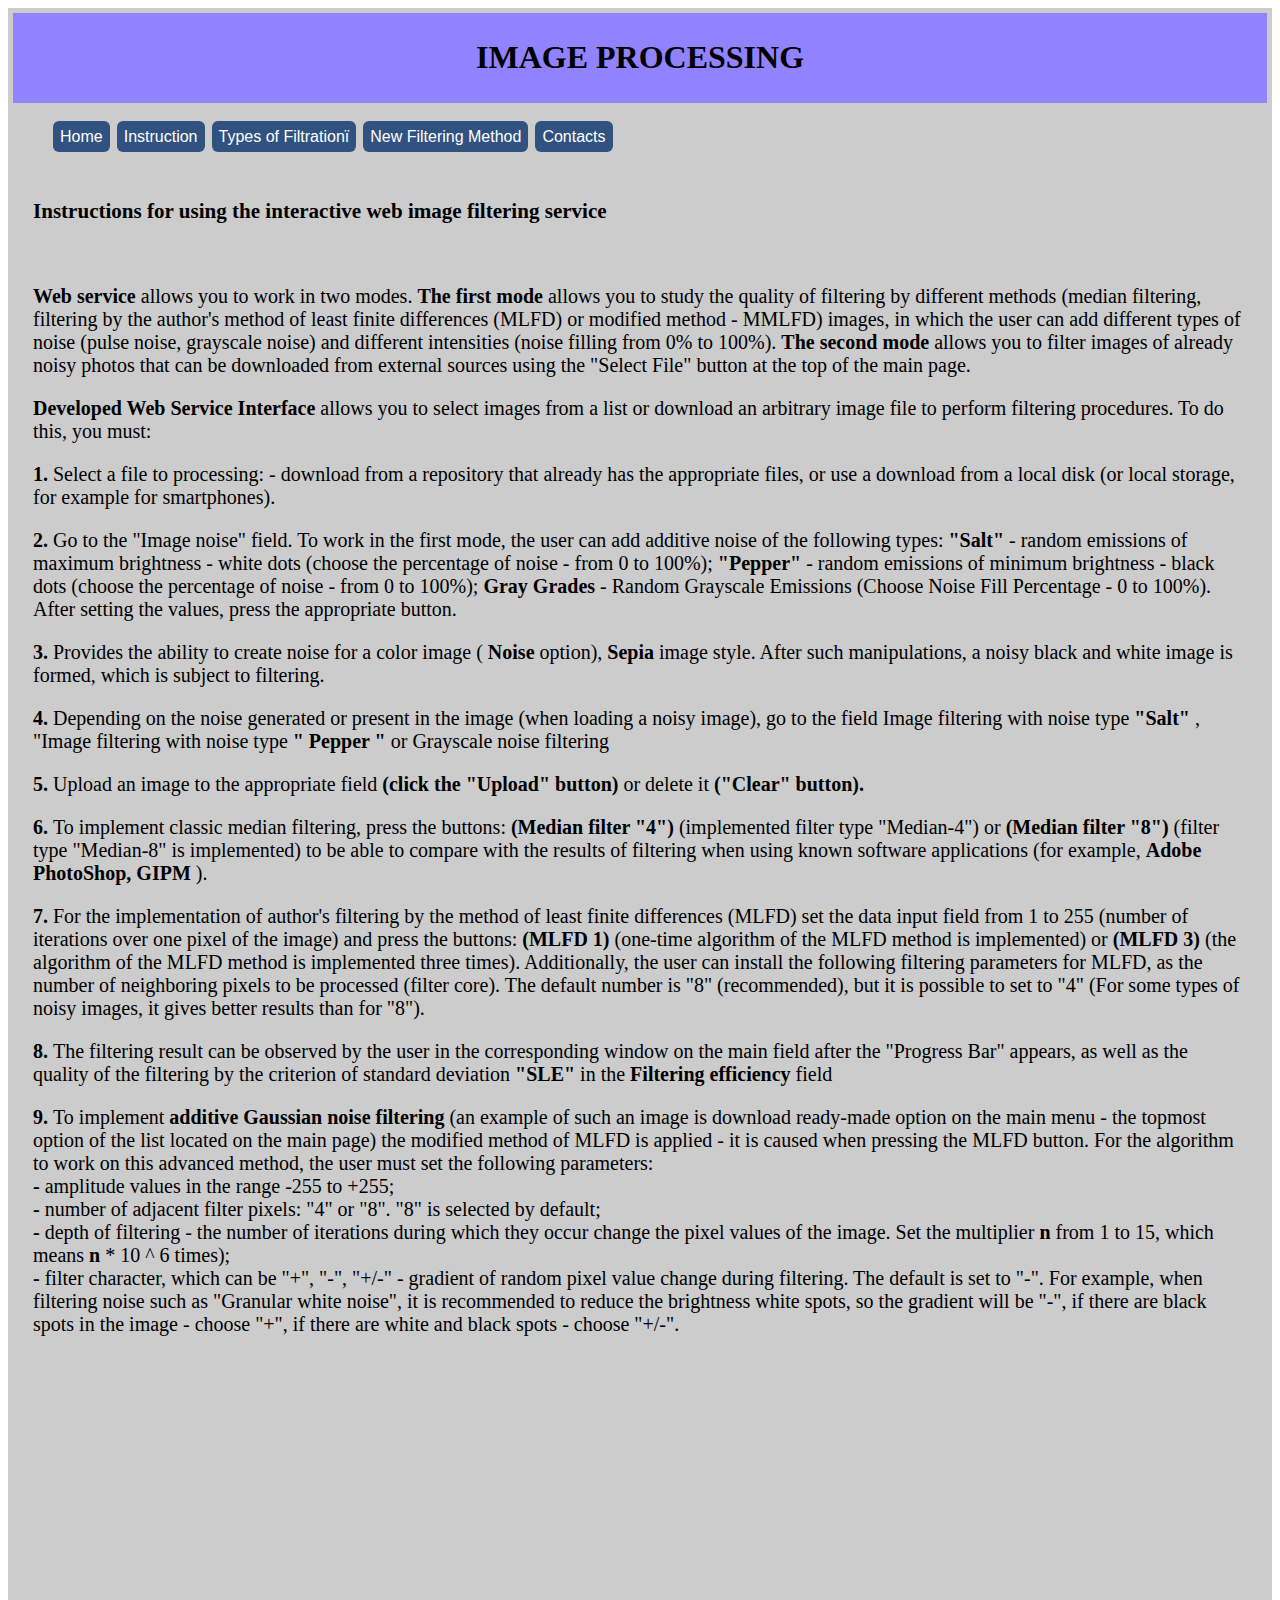
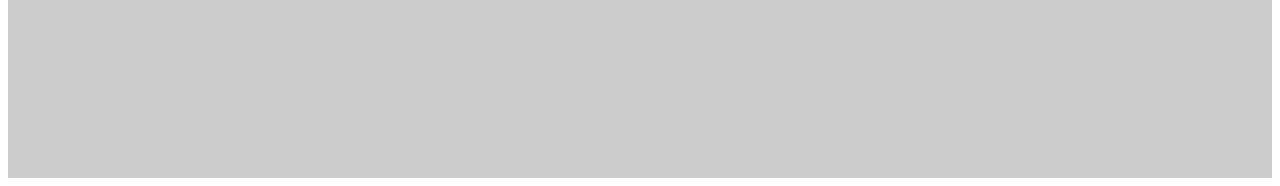
<file: html/ind_1.html>
<!DOCTYPE>
<html>
<head>
    <link href="css/style_menu.css" rel="stylesheet" type="text/css"/>
    <meta http-equiv="content-type" content="text/html; charset=utf-8" />
    <title>Image Processing</title>
</head>


<body>
<div id="wrapper">
    <div id="header">
        <h1>Image Processing </h1>
    </div>
    
	<div id="menu">
       <ul>
         <li><a href="../index.html">Home</a></li>
         <li><a href="ind_1.html">Instruction</a></li>
         <li><a href="ind_2.html">Types of Filtrationї</a></li>
         <li><a href="ind_3.html">New Filtering Method</a></li>
         <li><a href="ind_4.html">Contacts</a></li>
         </ul>
    </div>
	
<div id="wrapper_menu">
   
   <div id="text_menu">
     <h3>Instructions for using the interactive web image filtering service </h3>
    </div>
	
	<div id="text_">  
	 <p><b>Web service </b> allows you to work in two modes. <b> The first mode </b> 
	 allows you to study the quality of filtering by different methods (median filtering, 
	 filtering by the author's method of least finite differences (MLFD) or modified method - MMLFD) images, 
	 in which the user can add different types of noise (pulse noise, grayscale noise) and different intensities (noise filling from 0% to 100%).
     <b> The second mode </b> allows you to filter images of already noisy photos that can be downloaded from external 
     sources using the "Select File" button at the top of the main page.
	 </p>
	 
	 <p> <b> Developed Web Service Interface </b> allows you to select images from a list or download an arbitrary
	 image file to perform filtering procedures. To do this, you must: </p> <p> <b> 1. </b> Select a file to processing:
	 - download from a repository that already has the appropriate files, or use a download from a local disk 
	 (or local storage, for example for smartphones). </p>
	 
	 <p> <b> 2. </b> Go to the "Image noise" field. To work in the first mode, the user can add additive noise of the following types:
      <b> "Salt" </b> - random emissions of maximum brightness - white dots (choose the percentage of noise - from 0 to 100%);
      <b> "Pepper" </b> - random emissions of minimum brightness - black dots (choose the percentage of noise - from 0 to 100%);
      <b> Gray Grades </b> - Random Grayscale Emissions (Choose Noise Fill Percentage - 0 to 100%).
After setting the values, press the appropriate button.
</p>
	
	<p> <b> 3. </b> Provides the ability to create noise for a color image (<b> Noise </b> option),
<b> Sepia </b> image style. After such manipulations, a noisy black and white image is formed, which is subject to filtering. </p>
	
	<p> <b> 4. </b> Depending on the noise generated or present in the image (when loading a noisy image), go to the field
Image filtering with noise type <b> "Salt" </b>, "Image filtering with noise type <b>" Pepper "</b>
or Grayscale noise filtering </b> </p>
	
	<p> <b> 5. </b> Upload an image to the appropriate field <b> (click the "Upload" button) </b> or delete it <b> ("Clear" button). </b> </ p>
	
	<p> <b> 6. </b> To implement classic median filtering, press the buttons: <b> (Median filter "4")
	</b> (implemented filter type "Median-4") or <b> (Median filter "8") </b> (filter type "Median-8" is implemented)
to be able to compare with the results of filtering when using known software applications (for example, <b> Adobe PhotoShop, GIPM </b>). </p>
	
	<p> <b> 7. </b> For the implementation of author's filtering by the method of least finite differences (MLFD)
set the data input field from 1 to 255 (number of iterations over one pixel of the image)
and press the buttons:
<b> (MLFD 1) </b> (one-time algorithm of the MLFD method is implemented) or <b> (MLFD 3) </b>
(the algorithm of the MLFD method is implemented three times). Additionally, the user can install the following
filtering parameters for MLFD, as the number of neighboring pixels to be processed (filter core).
    The default number is "8" (recommended), but it is possible to set to "4"
(For some types of noisy images, it gives better results than for "8"). </p>
	
	<p> <b> 8. </b> The filtering result can be observed by the user in the corresponding window on the main 
	field after the "Progress Bar" appears, as well as the quality of the filtering by the criterion of standard deviation <b> 
	"SLE" </b> in the <b> Filtering efficiency </b> field
	 
	 <p> <b> 9. </b> To implement <b> additive Gaussian noise filtering </b> (an example of such an image is
download ready-made option on the main menu - the topmost option of the list located on the main page)
the modified method of MLFD is applied - it is caused when pressing the MLFD button.
For the algorithm to work on this advanced method, the user must set the following parameters: <br>
<b> - </b> amplitude values ​​in the range -255 to +255; <br>
<b> - </b> number of adjacent filter pixels: "4" or "8". "8" is selected by default; <br>
<b> - </b> depth of filtering - the number of iterations during which they occur
change the pixel values ​​of the image. Set the multiplier <b> n </b> from 1 to 15, which means <b> n </b> * 10 ^ 6 times); <br>
<b> - </b> filter character, which can be "+", "-", "+/-" -
gradient of random pixel value change during filtering. The default is set to "-".
For example, when filtering noise such as "Granular white noise", it is recommended to reduce the brightness
white spots, so the gradient will be "-", if there are black spots in the image - choose "+",
     if there are white and black spots - choose "+/-".	 
	 
	
     </div>	 
	  
  </div>
	
</div>
	
</body>
	
</html>
</file>
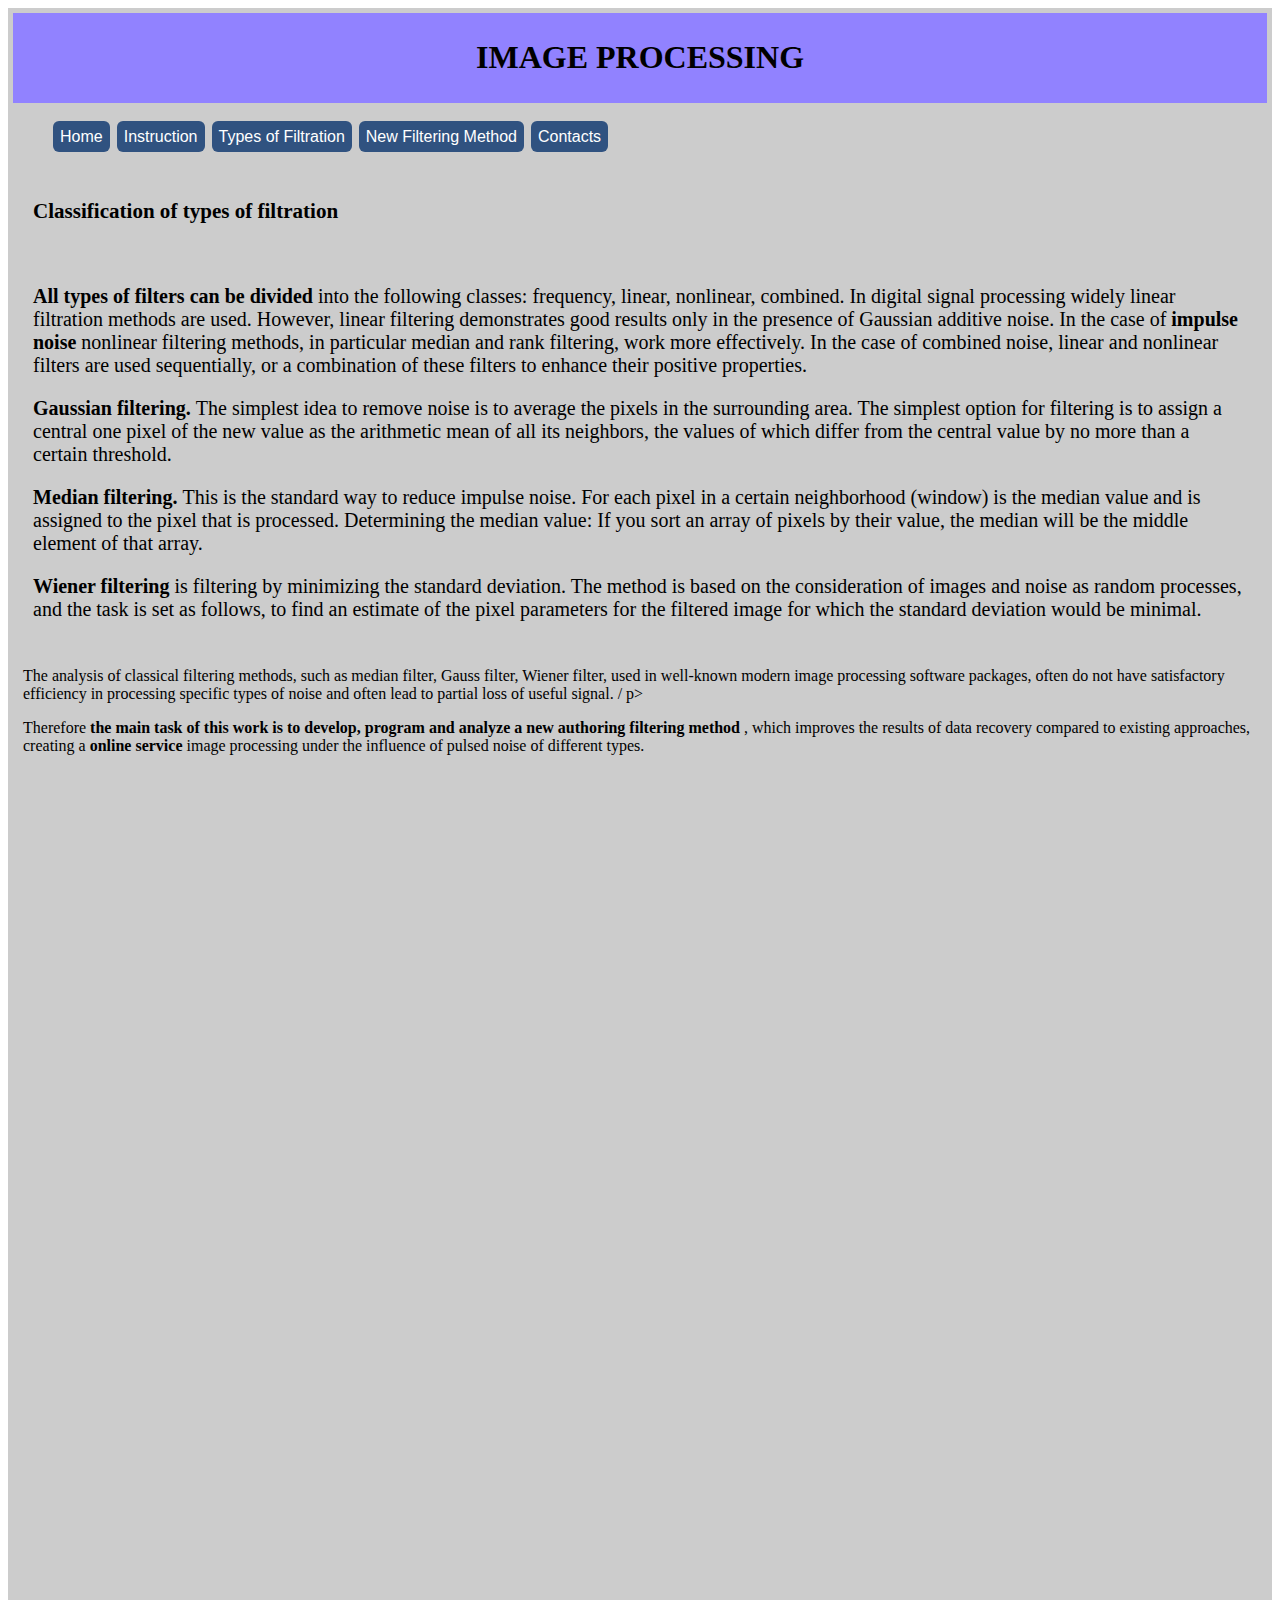
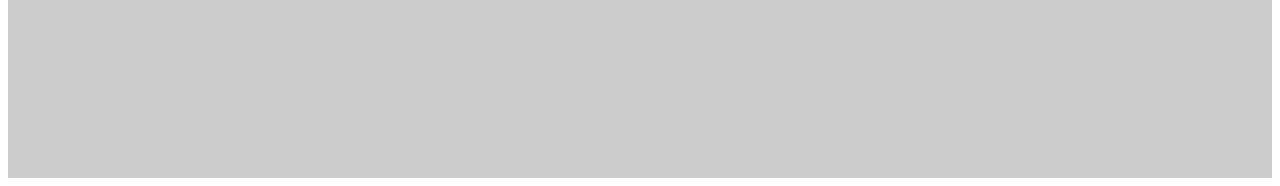
<file: html/ind_2.html>
<!DOCTYPE>
<html>
<head>
    <link href="css/style_menu.css" rel="stylesheet" type="text/css"/>
    <meta http-equiv="content-type" content="text/html; charset=utf-8" />
    <title>Image Processing</title>
 <!--   <script type="text/javascript" src="js/ch_foto.js" ></script> -->
</head>


<body>
<div id="wrapper">
    <div id="header">
        <h1>Image Processing </h1>
    </div>
    
	<div id="menu">
       <ul>
         <li><a href="../index.html">Home</a></li>
         <li><a href="ind_1.html">Instruction</a></li>
         <li><a href="ind_2.html">Types of Filtration</a></li>
         <li><a href="ind_3.html">New Filtering Method</a></li>
         <li><a href="ind_4.html">Contacts</a></li>
         </ul>
	   
    </div>
	<div id="wrapper_menu">
   <div id="text_menu">   
     <h3> Classification of types of filtration </h3>
   </div> 
   
   <div id="text_">   
	 <p> <b> All types of filters can be divided </b> into the following classes:
frequency, linear, nonlinear, combined. In digital signal processing widely
linear filtration methods are used. However, linear filtering demonstrates
good results only in the presence of Gaussian additive noise. In the case of <b> impulse noise </b>
nonlinear filtering methods, in particular median and rank filtering, work more effectively.
In the case of combined noise, linear and nonlinear filters are used sequentially,
or a combination of these filters to enhance their positive properties. </p>
	 
	 <p> <b> Gaussian filtering. </b> The simplest idea to remove noise is to average the pixels 
	 in the surrounding area. The simplest option for filtering is to assign a central one
pixel of the new value as the arithmetic mean of all its neighbors, the values of which 
differ from the central value by no more than a certain threshold. </p>
	 
	 <p> <b> Median filtering. </b> This is the standard way to reduce impulse noise.
For each pixel in a certain neighborhood (window) is the median value and is assigned 
to the pixel that is processed. Determining the median value: If you sort an array of pixels 
by their value, the median will be the middle element of that array. </p>
	 
	 <p> <b> Wiener filtering </b> is filtering by minimizing the standard deviation.
The method is based on the consideration of images and noise as random processes, and the task is set as follows,
to find an estimate of the pixel parameters for the filtered image for which the standard deviation would be minimal. </p>
    </div>
   
	<div id = "text _">
<p> The analysis of classical filtering methods, such as median filter, 
Gauss filter, Wiener filter, used in well-known modern image processing software packages, 
often do not have satisfactory efficiency in processing specific types of noise and often lead to partial loss of useful signal. / p>
	 
	 <p> Therefore <b> the main task of this work is to develop, program and analyze a new authoring filtering method </b>, 
	 which improves the results of data recovery compared to existing approaches, creating a <b> online service </b>
image processing under the influence of pulsed noise of different types. </p>
   </div> 
   
   </div>
	
</div>
	
</body>
</html>
</file>
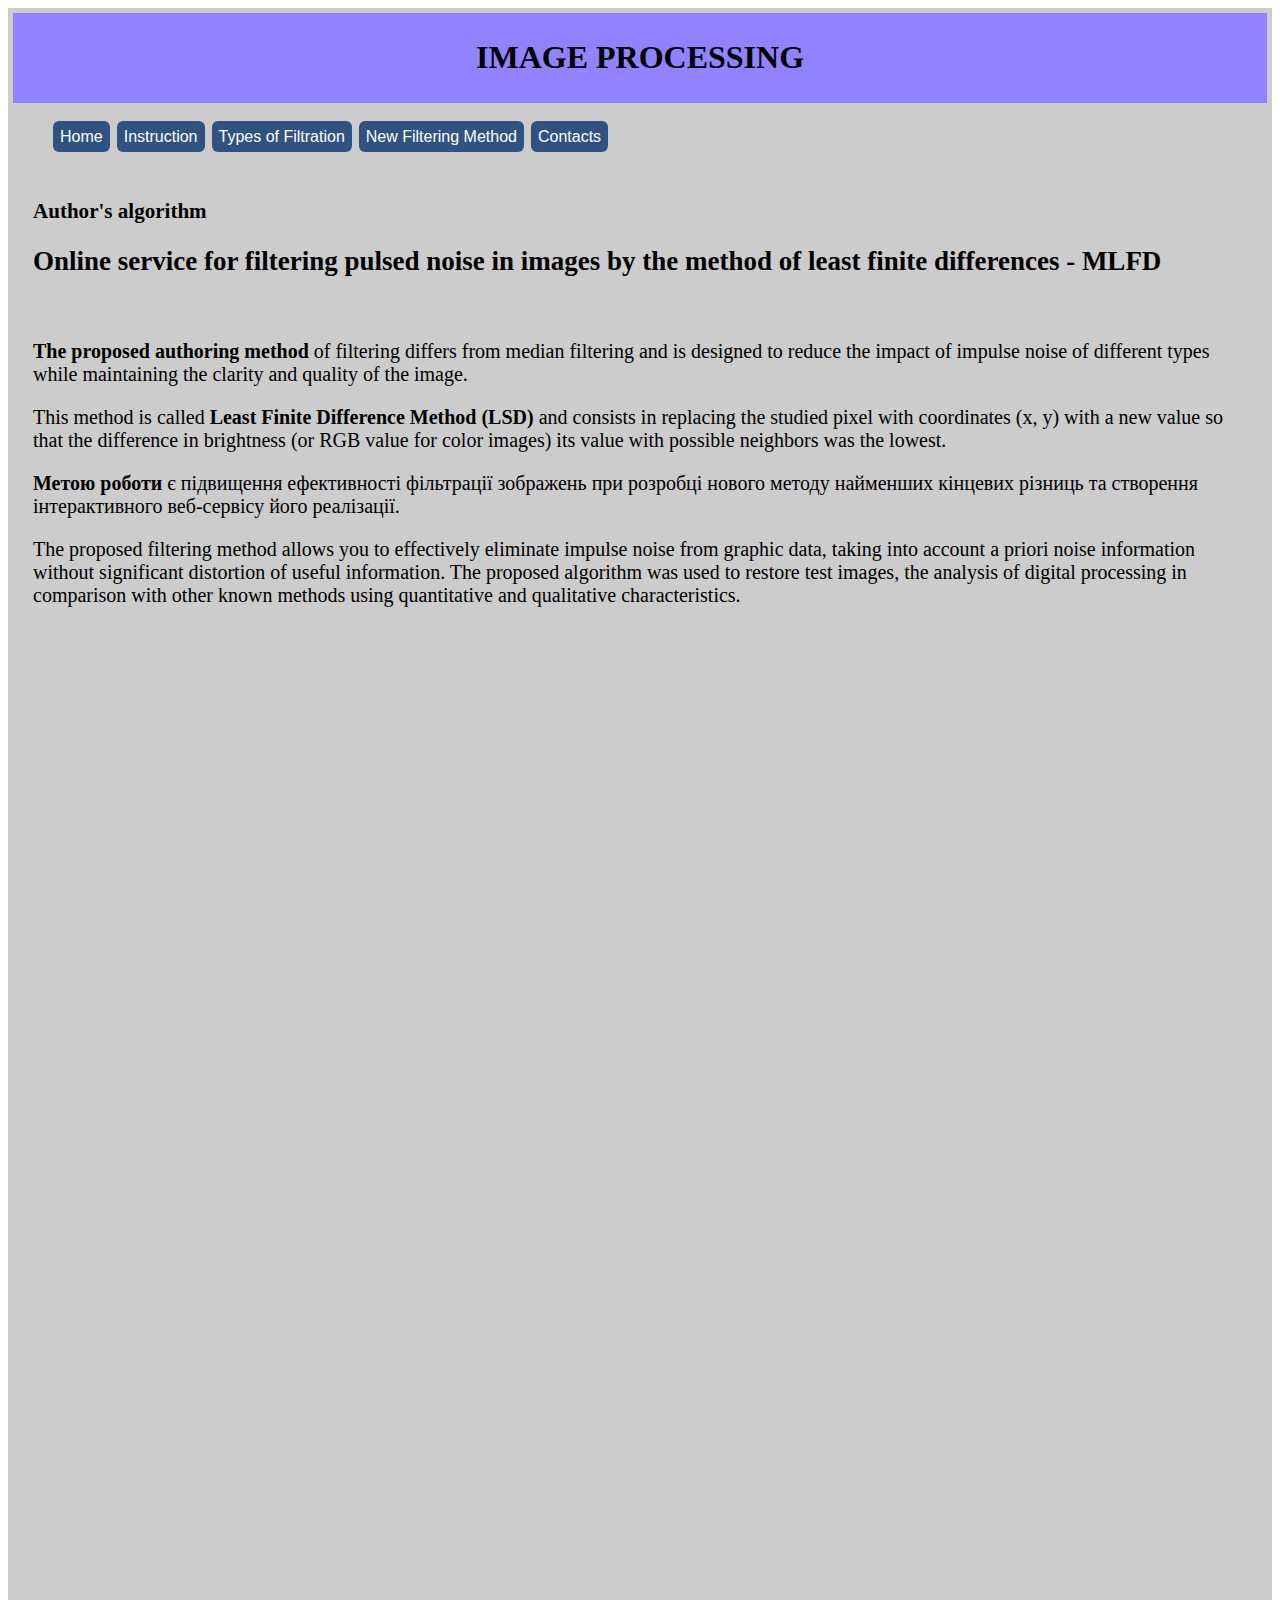
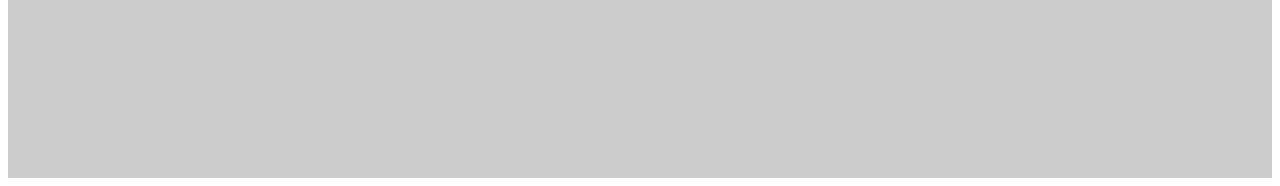
<file: html/ind_3.html>
<!DOCTYPE>
<html>
<head>
    <link href="css/style_menu.css" rel="stylesheet" type="text/css"/>
    <meta http-equiv="content-type" content="text/html; charset=utf-8" />
    <title>Image Processing</title>
</head>

<body>
<div id="wrapper">
    <div id="header">
        <h1>Image Processing </h1>
    </div>
    
	<div id="menu">
       <ul>
         <li><a href="../index.html">Home</a></li>
         <li><a href="ind_1.html">Instruction</a></li>
         <li><a href="ind_2.html">Types of Filtration</a></li>
         <li><a href="ind_3.html">New Filtering Method</a></li>
         <li><a href="ind_4.html">Contacts</a></li>
         </ul>
	   
    </div>
	
<div id="wrapper_menu">
   <div id="text_menu">   
     <h3> Author's algorithm </h3>
	 <h2>Online service for filtering pulsed noise in images by the method of least finite differences - MLFD</h2>
   </div> 
   
   <div id="text_">   
	 <p> <b> The proposed authoring method </b> of filtering differs from median filtering and is designed 
	 to reduce the impact of impulse noise of different types while maintaining the clarity and quality of the image. </p>
<p> This method is called <b> Least Finite Difference Method (LSD) </b> and consists in replacing 
the studied pixel with coordinates (x, y) with a new value so that the difference in brightness 
(or RGB value for color images) its value with possible neighbors was the lowest. </p>
	 
	 <p> <b>Метою роботи </b> є підвищення ефективності фільтрації зображень при розробці нового
	 методу найменших кінцевих різниць та створення інтерактивного веб-сервісу його реалізації.</p>
	 
	 <p> The proposed filtering method allows you to effectively eliminate impulse noise from graphic data, 
	 taking into account a priori noise information without significant distortion of useful information.
The proposed algorithm was used to restore test images, the analysis of digital processing in comparison 
with other known methods using quantitative and qualitative characteristics.</p>
	 
	 
   </div>
   
  </div>
   
</div>
	
</body>
</html>
</file>
<file: html/css/style_menu.css>
#wrapper{
background-color:#cccccc; /* Gray */
outline:0px solid #9BA0FF;
padding:5px;
margin:0 auto;
}

#header{
background-color:#9182FF;
padding:5px;
margin:0 auto;
outline:0px solid #C32017;
font: bold 16px Taxoma;
text-transform: uppercase; 
text-align: center
}

#text{
margin-left: auto;
margin-right: auto;
padding:5px;
height: 40px;
font: bold 20px Taxoma;
outline:0px solid #C32017;
}

#text_1{
margin-top: 30px;
margin-left: auto;
margin-right: auto;
padding:10px;
height: 500px;
font: bold 16px Taxoma;
outline:0px solid #C32017;
}

#text_menu{
margin-top: 5px;
margin-left: auto;
margin-right: auto;
padding:10px;
font: bold 18px Taxoma;
outline:0px solid #C32017;
}

#text_{
margin-top: 0px;
margin-left: auto;
margin-right: auto;
padding:10px;
font: 20px Taxoma;
outline:0px solid #C32017;
}

#wrapper_menu{
margin-top: 10px;
margin-left: auto;
margin-right: auto;
padding:10px;
height: 1600px;
outline:0px solid #C32017;
}

#text_progress{
margin-left: auto;
margin-right: auto;
padding-top:20px;
padding-left:5px;
height: 30px;
font: bold 14px Taxoma;
outline:0px solid #C32017;
}

#modification {
padding:30px 0px 0px 5px;
width:350px;
}

#bigImg {
 background: #808080;
 padding:10px;
 height: 300px;
 width:  300px;
}

#icons {
 display: inline-block;
 width:30px;
 /*   position: absolute;
    left:250px;
    top: 200; */
    list-style-type: none
}
#icons li {
    width: 10px;
    height:10px;
    border: 2px solid red;
    margin-bottom: 10px;
    cursor: pointer
}

.bg {
    background: gray;
    padding: 10px;
    display: inline-block;
    float: left;
  }

 
 #canvas1, #canvas2, #canvas3, #canvas4{
 /* background: gray; */
 background-image:url(../image/fon1.jpg);
 background-repeat:repeat;
 padding: 0px;
 width: 300px;
 height:300px;
 font: bold 14px Taxoma;
 outline:0px solid #C32017;
 } 

 
 .clear{
clear:both; /* Отменяет функцию выравнивания float слева и справа */
}

ul{
list-style: none; /*убираем маркеры списка*/
}
 #menu {
  list-style: none; /*убираем маркеры списка*/
  margin:50px auto; /*убираем отступы*/
  padding-left: 0; /*убираем отступы*/
  margin-top:25px; /*делаем отступ сверху*/
}

a{
  text-decoration: none; /*убираем подчеркивание текста ссылок*/
  background:#305280; /*добавляем фон к пункту меню*/
  color:#fff; /*меняем цвет ссылок*/
  padding:7px; /*добавляем отступ*/
  font-family: arial; /*меняем шрифт*/
  border-radius:6px; /*добавляем скругление*/
/*  -moz-transition: all 0.3s 0.01s ease;  /*делаем плавный переход*/
/*  -o-transition: all 0.3s 0.01s ease; */
/*  -webkit-transition: all 0.3s 0.01s ease; */
 
}

a:hover {
  background:#1C85BB;/*добавляем эффект при наведении*/
}
li {
  float:left; /*Размещаем список горизонтально для реализации меню*/
  margin-right:7px; /*Добавляем отступ у пунктов меню*/
  
}

#myProgress_1 {
  margin-left:5px;
  width: 40%;
  background-color: #ddd;
  outline:0px solid #C32017;
}

#myBar_1  {
  width: 2%;
  height: 20px;
  background-color: #305280;
}
#myProgress_2 {
  margin-left:5px;
  width: 40%;
  background-color: #ddd;
  outline:0px solid #C32017;
}

#myBar_2  {
  width: 2%;
  height: 20px;
  background-color: #305280;
}
#myProgress_3 {
  margin-left:5px;
  width: 40%;
  background-color: #ddd;
  outline:0px solid #C32017;
}

#myBar_3  {
  width: 2%;
  height: 20px;
  background-color: #305280;
}
.progress.is-large {
  
  margin-left:5px;
  height: 15px;
}
</file>
